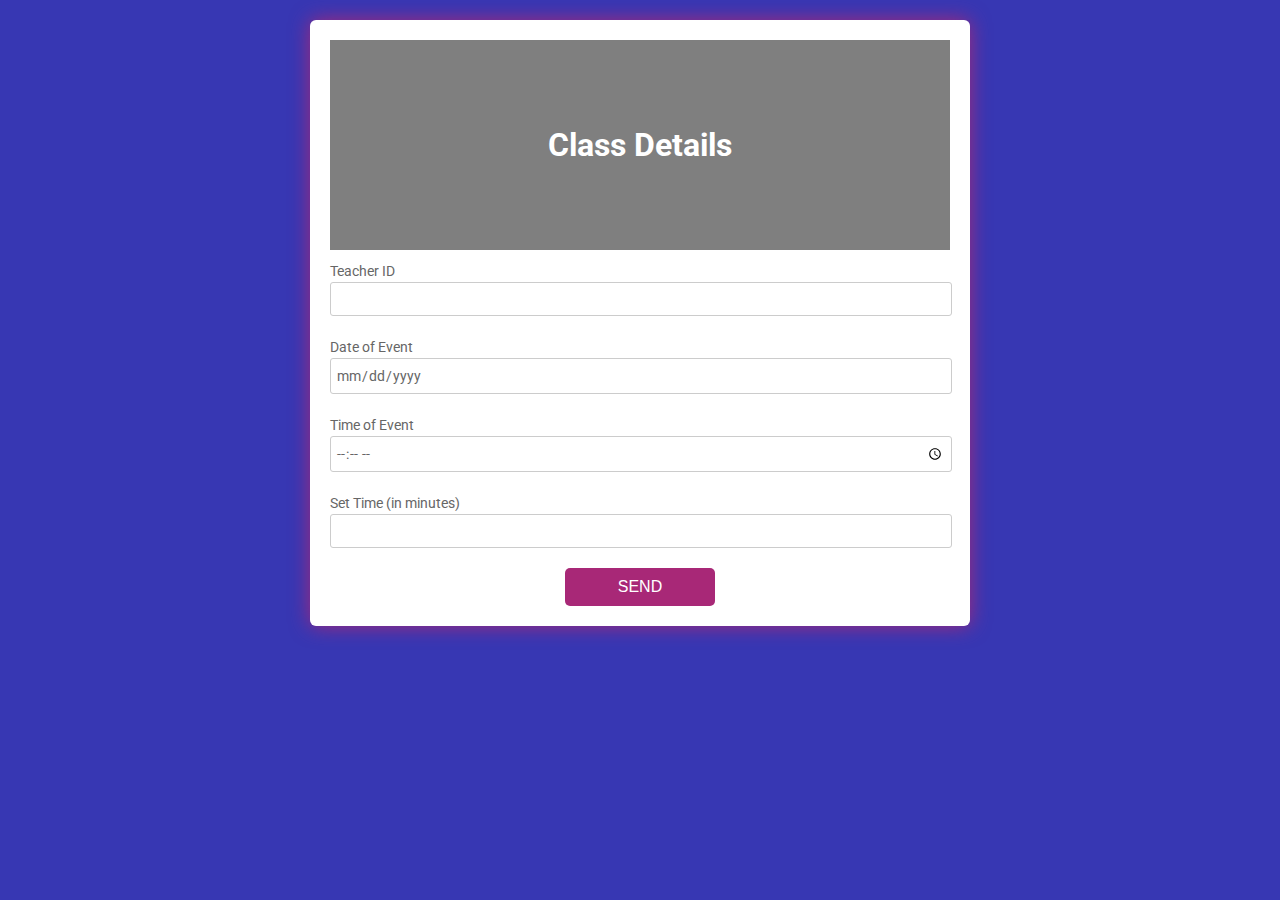
<file: teacher-dashboard.html>
<!DOCTYPE html>
<html>
  <head>
    <title>Teacher Dashboard</title>
    <link href="https://fonts.googleapis.com/css?family=Roboto:300,400,500,700" rel="stylesheet">
    <link rel="stylesheet" href="https://use.fontawesome.com/releases/v5.5.0/css/all.css" integrity="sha384-B4dIYHKNBt8Bc12p+WXckhzcICo0wtJAoU8YZTY5qE0Id1GSseTk6S+L3BlXeVIU" crossorigin="anonymous">
    <style>
      html, body {
      min-height: 100%;
    background-color:#3737B3;
      }
      body, div, form, input, p { 
      padding: 0;
      margin: 0;
      outline: none;
      font-family: Roboto, Arial, sans-serif;
      font-size: 14px;
      color: #666;
      line-height: 22px;
      }
      h1 {
      position: absolute;
      margin: 0;
      font-size: 32px;
      color: #fff;
      z-index: 2;
      }
      .testbox {
      display: flex;
      justify-content: center;
      align-items: center;
      height: inherit;
      padding: 20px;
      }
      form {
      width: 50%;
      padding: 20px;
      border-radius: 6px;
      background: #fff;
      box-shadow: 0 0 20px 0 #a82877; 
      }
      .banner {
      position: relative;
      height: 210px;
      background-image: url("https://images.unsplash.com/photo-1524178232363-1fb2b075b655?ixid=MnwxMjA3fDB8MHxzZWFyY2h8Mnx8Y2xhc3N8ZW58MHx8MHx8&ixlib=rb-1.2.1&auto=format&fit=crop&w=500&q=60");      
      background-size:cover;
      background-position: center;
      background-repeat:no-repeat;
      display: flex;
      justify-content: center;
      align-items: center;
      text-align: center;
      }
      .banner::after {
      content: "";
      background-color: rgba(0, 0, 0, 0.5); 
      position: absolute;
      width: 100%;
      height: 100%;
      }
      input, textarea, select {
      margin-bottom: 10px;
      border: 1px solid #ccc;
      border-radius: 3px;
      }
      input {
      width: calc(100% - 10px);
      padding: 5px;
      }
      select {
      width: 100%;
      padding: 7px 0;
      background: transparent;
      }
      .item:hover p, .item:hover i, .question:hover p, .question label:hover, input:hover::placeholder {
      color: #a82877;
      }
      .item input:hover, .item select:hover, .item textarea:hover {
      border: 1px solid transparent;
      box-shadow: 0 0 6px 0 #a82877;
      color: #a82877;
      }
      .item {
      position: relative;
      margin: 10px 0;
      }
      input[type="date"]::-webkit-inner-spin-button {
      display: none;
      }
      .item i, input[type="date"]::-webkit-calendar-picker-indicator {
      position: absolute;
      font-size: 20px;
      color: #a9a9a9;
      }
      .item i {
      right: 1%;
      top: 30px;
      z-index: 1;
      }
      [type="date"]::-webkit-calendar-picker-indicator {
      right: 0;
      z-index: 2;
      opacity: 0;
      cursor: pointer;
      }
      input[type="time"]::-webkit-inner-spin-button {
      margin: 2px 22px 0 0;
      }
      input[type=radio], input.other {
      display: none;
      }
      label.radio {
      position: relative;
      display: inline-block;
      margin: 5px 20px 10px 0;
      cursor: pointer;
      }
      .question span {
      margin-left: 30px;
      }
      
      .btn-block {
      margin-top: 10px;
      text-align: center;
      }
      button {
      width: 150px;
      padding: 10px;
      border: none;
      border-radius: 5px; 
      background: #a82877;
      font-size: 16px;
      color: #fff;
      cursor: pointer;
      }
      button:hover {
      background: #bf1e81;
      }
      @media (min-width: 568px) {
      .name-item, .city-item {
      display: flex;
      flex-wrap: wrap;
      justify-content: space-between;
      }
      .name-item input, .city-item input {
      width: calc(50% - 20px);
      }
      .city-item select {
      width: calc(50% - 8px);
      }
      }
    </style>
  </head>
  <body>
    <div class="testbox">
      <form action="index.html">
        <div class="banner">
          <h1>Class Details</h1>
        </div>
        <div class="item">
          <p> Teacher ID</p>
          <input type="number" name="teacher-id"/>
        </div>
        <div class="item">
          <p>Date of Event</p>
          <input type="date" name="bdate" />
          <i class="fas fa-calendar-alt"></i>
        </div>
        <div class="item" id="time">
          <p>Time of Event</p>
          <input type="time" name="time" />
          <i class="fas fa-clock"></i>
        </div>
        <div class="item">
          <p>Set Time (in minutes)</p>
          <input type="text" name="name"/>
        </div>
        <div class="btn-block">
          <button type="submit" href="/">SEND</button>
        </div>
      </form>
    </div>
  </body>
</html>
</file>
